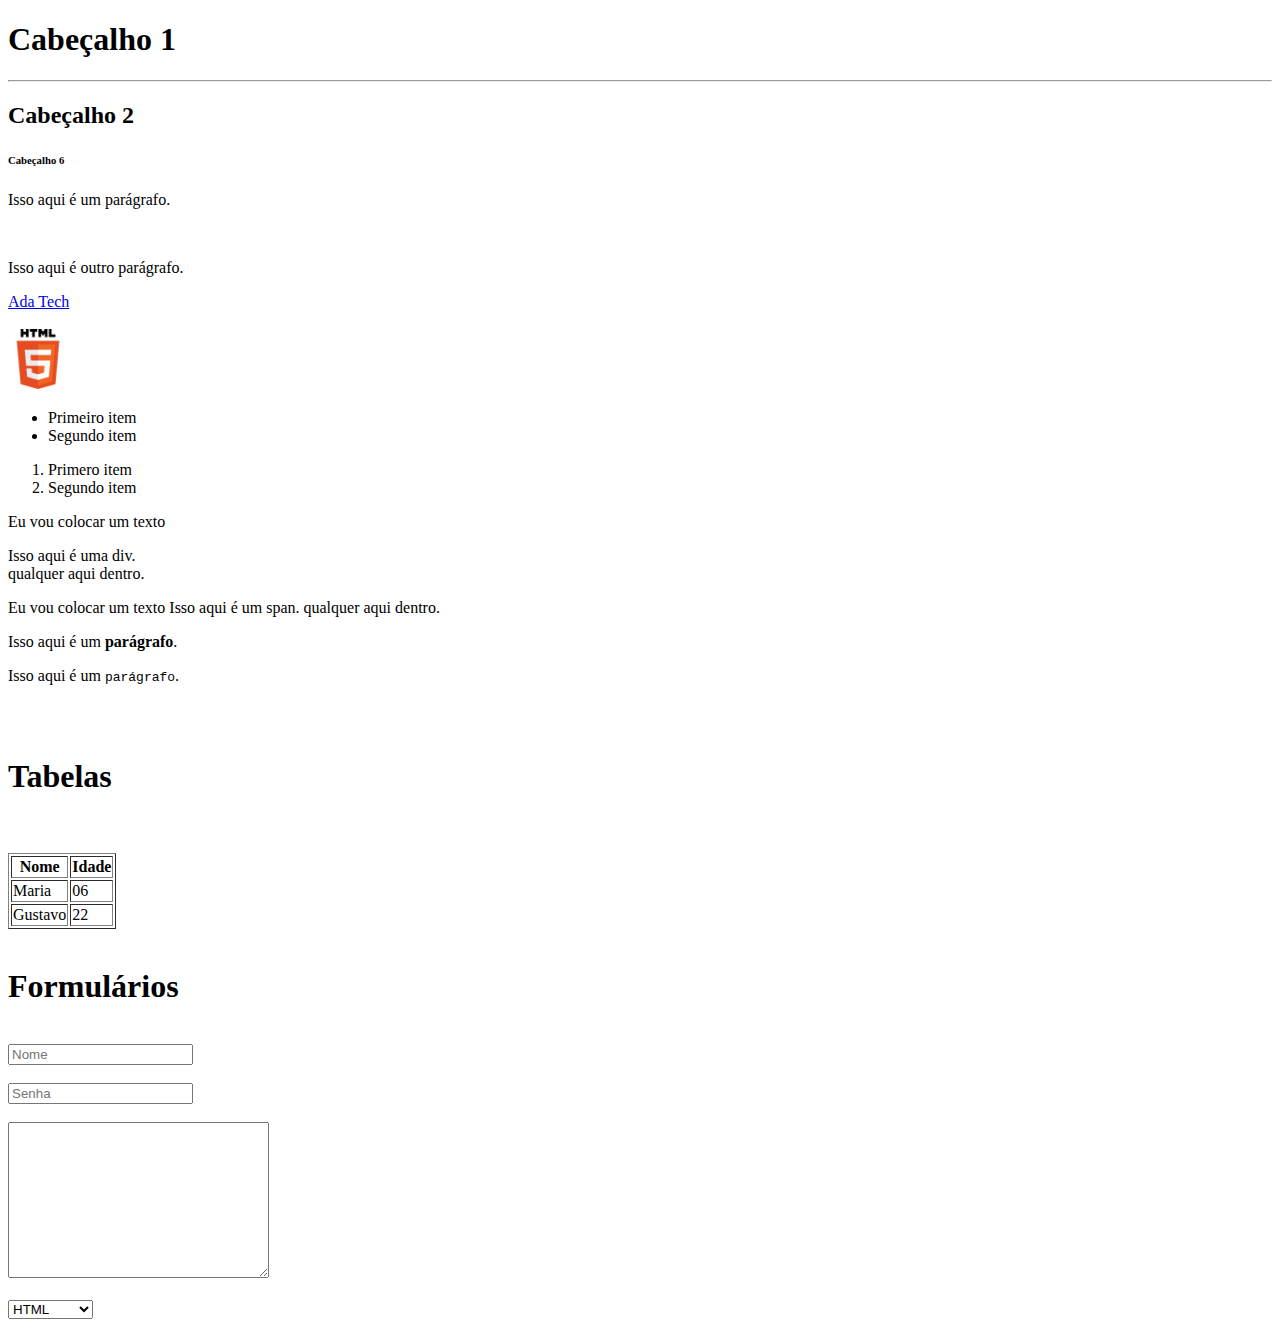
<file: index.html>
<!DOCTYPE html>
<html lang="pt-br">
<head>
    <meta charset="UTF-8">
    <meta name="viewport" content="width=device-width, initial-scale=1.0">
    <title>HTML & CSS</title>
</head>
<body>
    <!-- Principais Tags  -->
     <h1>Cabeçalho 1</h1>
     <hr>
     <h2>Cabeçalho 2</h2>
     <h6>Cabeçalho 6</h6>

     <p>Isso aqui é um parágrafo.</p>

     <br>

     <p>Isso aqui é outro parágrafo.</p>

     <a href="https://ada.tech" target="_blank">Ada Tech</a>
     <br>
     <br>

     <img src="images/html.png" alt="Logotipo do HTML" width="60px">

     <!-- Listas não numeradas -->
      <ul>
        <li>Primeiro item</li>
        <li>Segundo item</li>
      </ul>

      <!-- Listas numeradas -->
       <ol>
        <li>Primero item</li>
        <li>Segundo item</li>
       </ol>

       <!-- div: block -->
        <p>Eu vou colocar um texto <div>Isso aqui é uma div.</div> qualquer aqui dentro.</p>
       
       <!-- span: inline -->
        <p>Eu vou colocar um texto <span>Isso aqui é um span.</span> qualquer aqui dentro.</p>

        <!-- * TAGS DE FORMAÇÃO DE TEXTO  -->
         <p>Isso aqui é um <strong>parágrafo</strong>.</p>
         <p>Isso aqui é um <code>parágrafo</code>.</p> 
       
         <br><br>
         <h1>Tabelas</h1>
         <br><br>

         <table border="1">
          <thead>
            <tr>
              <th>Nome</th>
              <th>Idade</th>
            </tr>
          </thead>

          <tbody>
            <tr>
              <td>Maria</td>
              <td>06</td>
            </tr>

            <tr>
              <td>Gustavo</td>
              <td>22</td>
            </tr>
          </tbody>
         </table>

         <br>
         <h1>Formulários</h1>
         <br>

         <form>
            <input type="text" placeholder="Nome">
            <br>
            <br>

            <input type="password" placeholder="Senha">
            <br>
            <br>

            <textarea name="message" id="message" cols="30" rows="10"></textarea>
            <br>
            <br>

            <select name="tecnologias" id="tecnologias">
              <option value="html">HTML</option>
              <option value="css">CSS</option>
              <option value="js">JavaScript</option>
            </select>
         </form>
</body>
</html>
</file>
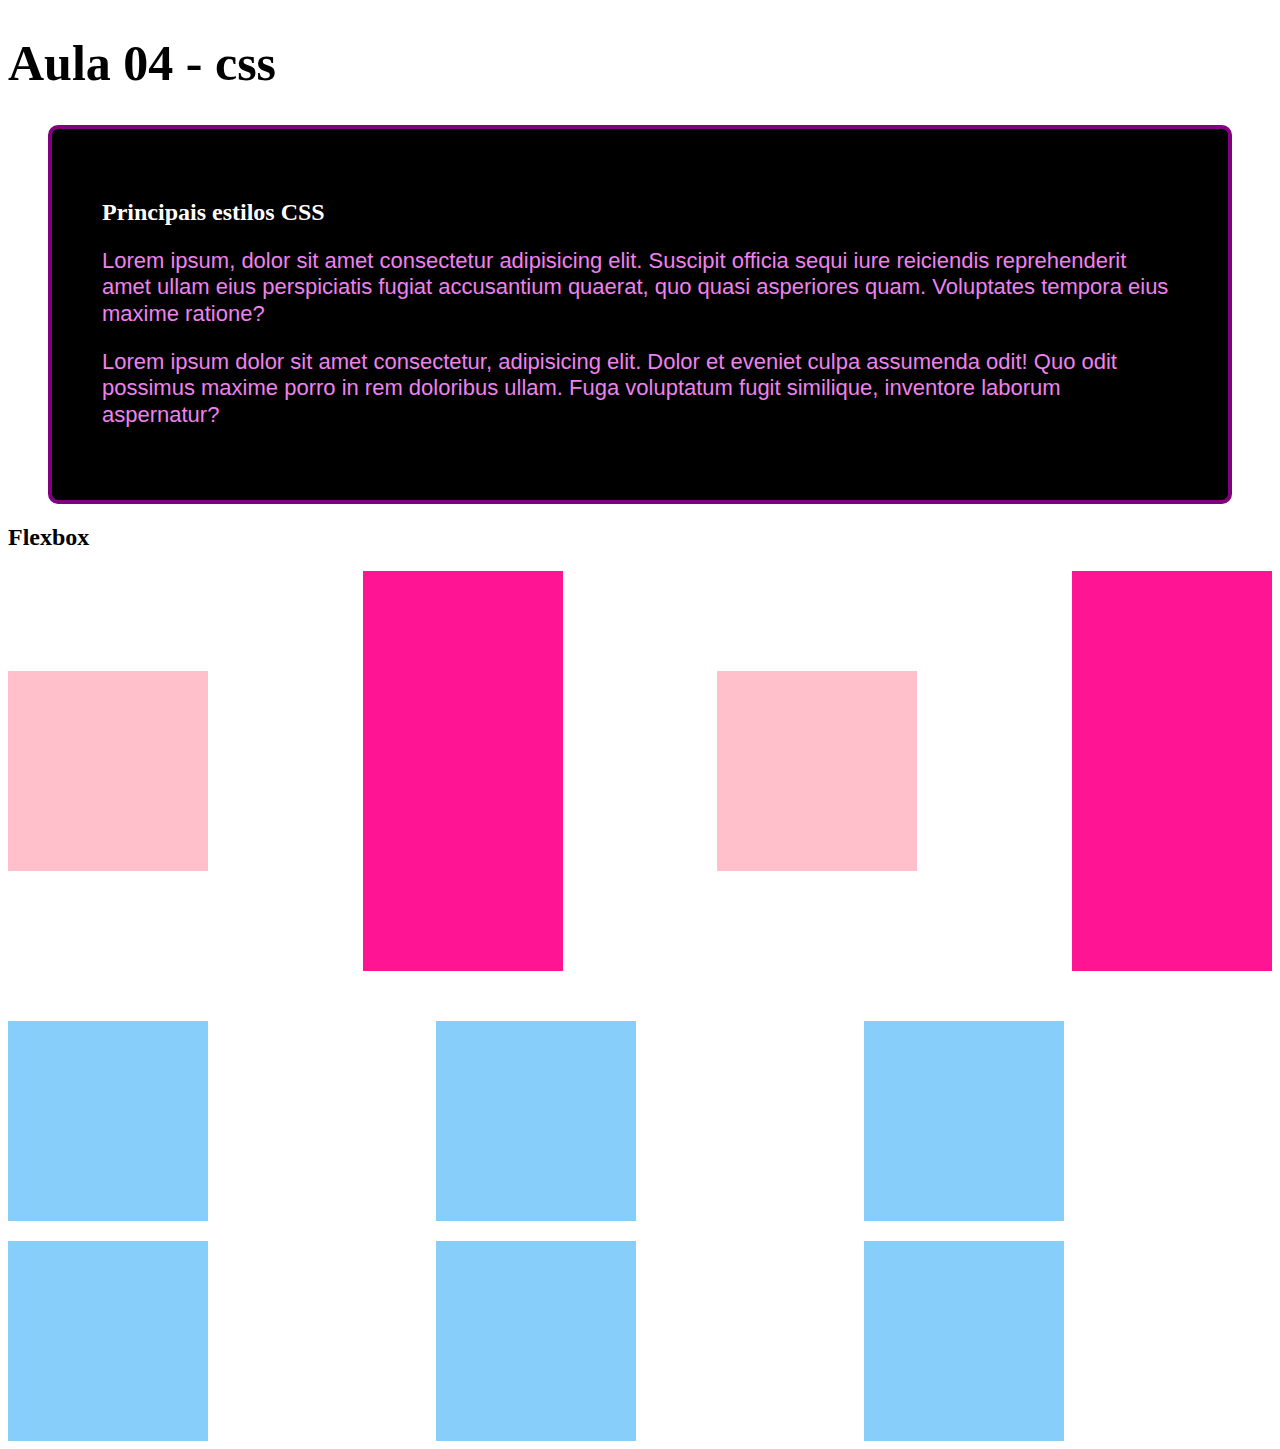
<file: CSS/index.html>
<!DOCTYPE html>
<html lang="en">
<head>
    <meta charset="UTF-8">
    <meta name="viewport" content="width=device-width, initial-scale=1.0">
    <title>Aula 04 - CSS</title>
    <link rel="stylesheet" href="styles.css">
</head>
<body>
    <header></header>

    <main>
        <h1 class="title">Aula 04 - css</h1>

        <section id="principais-estilos">

            <h2>Principais estilos CSS</h2>

            <p class="paragrafo">
                Lorem ipsum, dolor sit amet consectetur adipisicing elit.
                Suscipit officia sequi iure reiciendis reprehenderit amet ullam eius perspiciatis
                fugiat accusantium quaerat, quo quasi asperiores quam.
                Voluptates tempora eius maxime ratione?
            </p>

            <p class="paragrafo">
                Lorem ipsum dolor sit amet consectetur, adipisicing elit.
                Dolor et eveniet culpa assumenda odit! Quo odit possimus maxime porro in
                rem doloribus ullam. Fuga voluptatum fugit similique, inventore laborum aspernatur?
            </p>
        </section>

        <section id="flexbox">
            <h2>Flexbox</h2>

            <div class="container">
                <div class="box"></div>
                <div class="box2"></div>
                <div class="box"></div>
                <div class="box2"></div>
            </div>
        </section>

        <section id="grid-layout">
            <div class="container-grid">
                <div class="caixa"></div>
                <div class="caixa"></div>
                <div class="caixa"></div>
                <div class="caixa"></div>
                <div class="caixa"></div>
                <div class="caixa"></div>
            </div>

        </section>
    </main>

    <footer></footer>
</body>
</html>
</file>
<file: CSS/styles.css>
/* CSS: Cascading Style Sheets */

.title {
    font-size: 50px;
    font-weight: 700
}

section#principais-estilos {
    background-color: black;
    color: white;
    padding: 50px;
    margin: 20px 40px;
    border: 4px solid purple;
    border-radius: 10px;
}

#principais-estilos .paragrafo {
    font-size: 22px;
    line-height: 1.2;
    color: violet;
    font-family: 'Arial';
}

#flexbox .container {
    display: flex;
    gap: 20px;
    flex-direction: row;
    justify-content: space-between;
    align-items: center;
    
}

#flexbox .container .box {
    width: 200px;
    height: 200px;
    background-color: pink;
}

#flexbox .container .box2 {
    width: 200px;
    height: 400px;
    background-color: deeppink;
}

section#grid-layout {
    margin-top: 50px;
}

#grid-layout .container-grid {
    display: grid;
    grid-template-columns: repeat(3, 1fr);
    gap: 20px;
}

#grid-layout .container-grid .caixa {
    width: 200px;
    height: 200px;
    background-color: lightskyblue;
}
</file>
